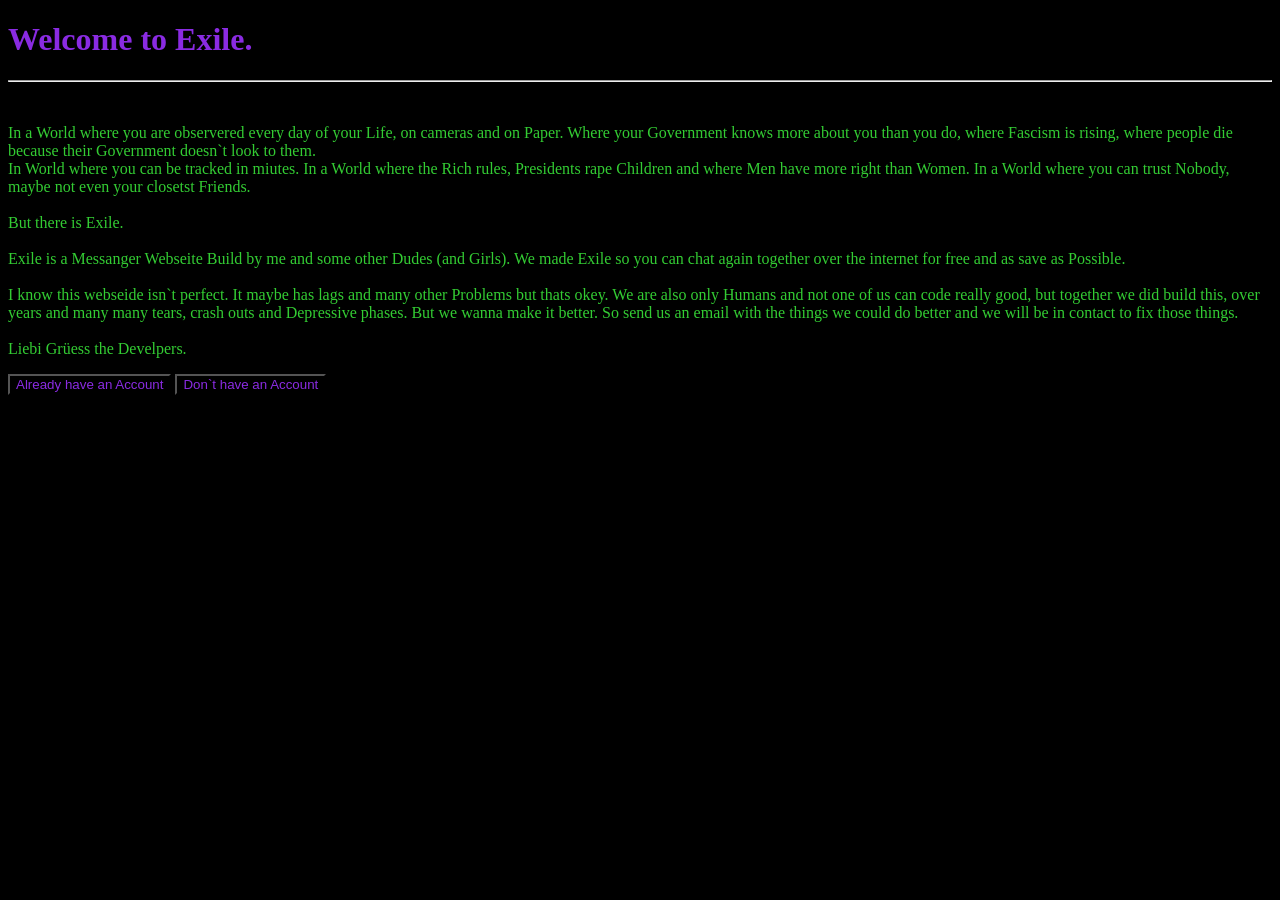
<file: Versuch 1/index.html>
<!DOCTYPE html>
<html>

<head>
    <title>Exile</title>
    <link rel="stylesheet" href="css code.css"
</head>

<body>
    <h1>Welcome to Exile.</h1>
    <hr>
    <br>
    <p>In a World where you are observered every day of your Life, on cameras and on Paper. Where your Government knows
        more about you than you do, where Fascism is rising, where people die because their Government doesn`t look to
        them.<br>
        In World where you can be tracked in miutes. In a World where the Rich rules, Presidents rape Children and where
        Men have more right than Women. In a World where you can trust Nobody, maybe not even your closetst Friends.
        <br>
        <br>
        But there is Exile.<br>
        <br>
        Exile is a Messanger Webseite Build by me and some other Dudes (and Girls). We made Exile so you can chat again
        together over the internet for free and as save as Possible.<br>
        <br>
        I know this webseide isn`t perfect. It maybe has lags and many other Problems but thats okey. We are also only
        Humans and not one of us can code really good, but together we did build this, over years and many many tears,
        crash outs and Depressive phases. But we wanna make it better. So send us an email with the things we could do
        better
        and we will be in contact to fix those things.<br>
        <br>
        Liebi Grüess the Develpers.
    </p>

    <button>Already have an Account</button> <button>Don`t have an Account</button>
    <!--
-->

</body>

</html>
</file>
<file: Versuch 1/css code.css>
body{
            background-color:black
        }
        h1{
          color: blueviolet;
        }
        p{
         color:rgb(51, 204, 51) ;
        }
        button{
            background-color: black;
            color: blueviolet;
        }
</file>
